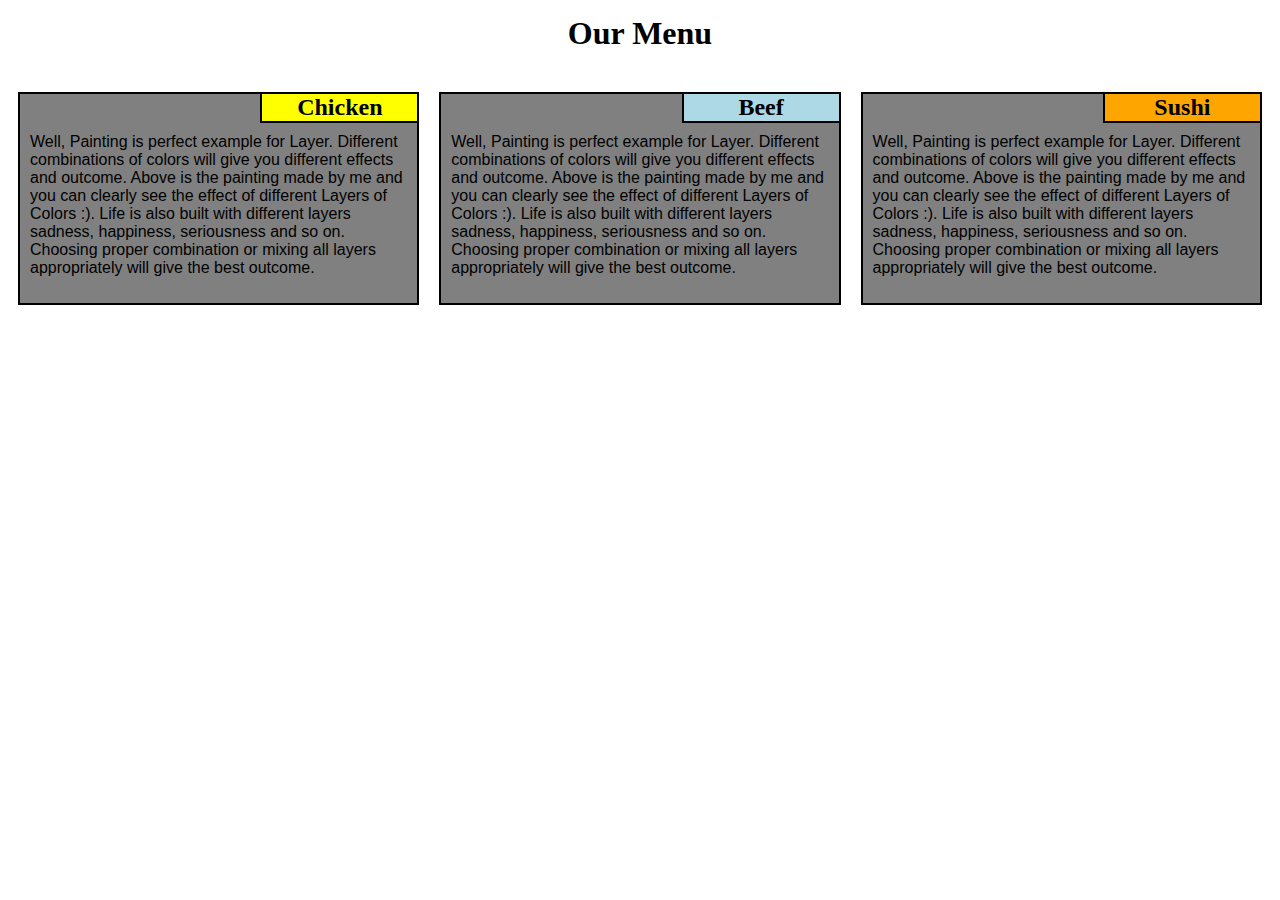
<file: assignment2_sol/index.html>
<!DOCTYPE html>
<html lang="en">

<head>
    <meta charset="utf-8">
    <meta http-equiv="X-UA-Compatible" content="IE=edge">
    <meta name="viewport" content="width=device-width, initial-scale=1">
    <title>Assignment Solution for Module 2</title>
    <link rel="stylesheet" type="text/css" href="css/assign2_sol.css">
    <link rel="stylesheet" media="(max-width: 767px)" href="css/small_screen.css" />
    <link rel="stylesheet" media="(min-width: 768px) and (max-width: 991px)" href="css/medium_screen.css" />
    <link rel="stylesheet" media="(min-width: 992px)" href="css/large_screen.css" />
</head>

<body>
    <h1 class="center"> Our Menu</h1>
    <div class="row">
        <div class="col-ld-4 col-md-6 col-sd-12">
            <section class="chicken">
                <h2>Chicken</h2>
                <p>Well, Painting is perfect example for Layer. Different combinations of colors will give you different effects and outcome. Above is the painting made by me and you can clearly see the effect of different Layers of Colors :). Life is also built with different layers sadness, happiness, seriousness and so on. Choosing proper combination or mixing all layers appropriately will give the best outcome.</p>
            </section>
        </div>
        <div class="col-ld-4 col-md-6 col-sd-12">
            <section class="beef">
                <h2>Beef</h2>
                <p>Well, Painting is perfect example for Layer. Different combinations of colors will give you different effects and outcome. Above is the painting made by me and you can clearly see the effect of different Layers of Colors :). Life is also built with different layers sadness, happiness, seriousness and so on. Choosing proper combination or mixing all layers appropriately will give the best outcome.</p>
            </section>
        </div>
        <div class="col-ld-4 col-md-12 col-sd-12">
            <section class="sushi">
                <h2>Sushi</h2>
                <p>Well, Painting is perfect example for Layer. Different combinations of colors will give you different effects and outcome. Above is the painting made by me and you can clearly see the effect of different Layers of Colors :). Life is also built with different layers sadness, happiness, seriousness and so on. Choosing proper combination or mixing all layers appropriately will give the best outcome.</p>
            </section>
        </div>
    </div>
</body>

</html>
</file>
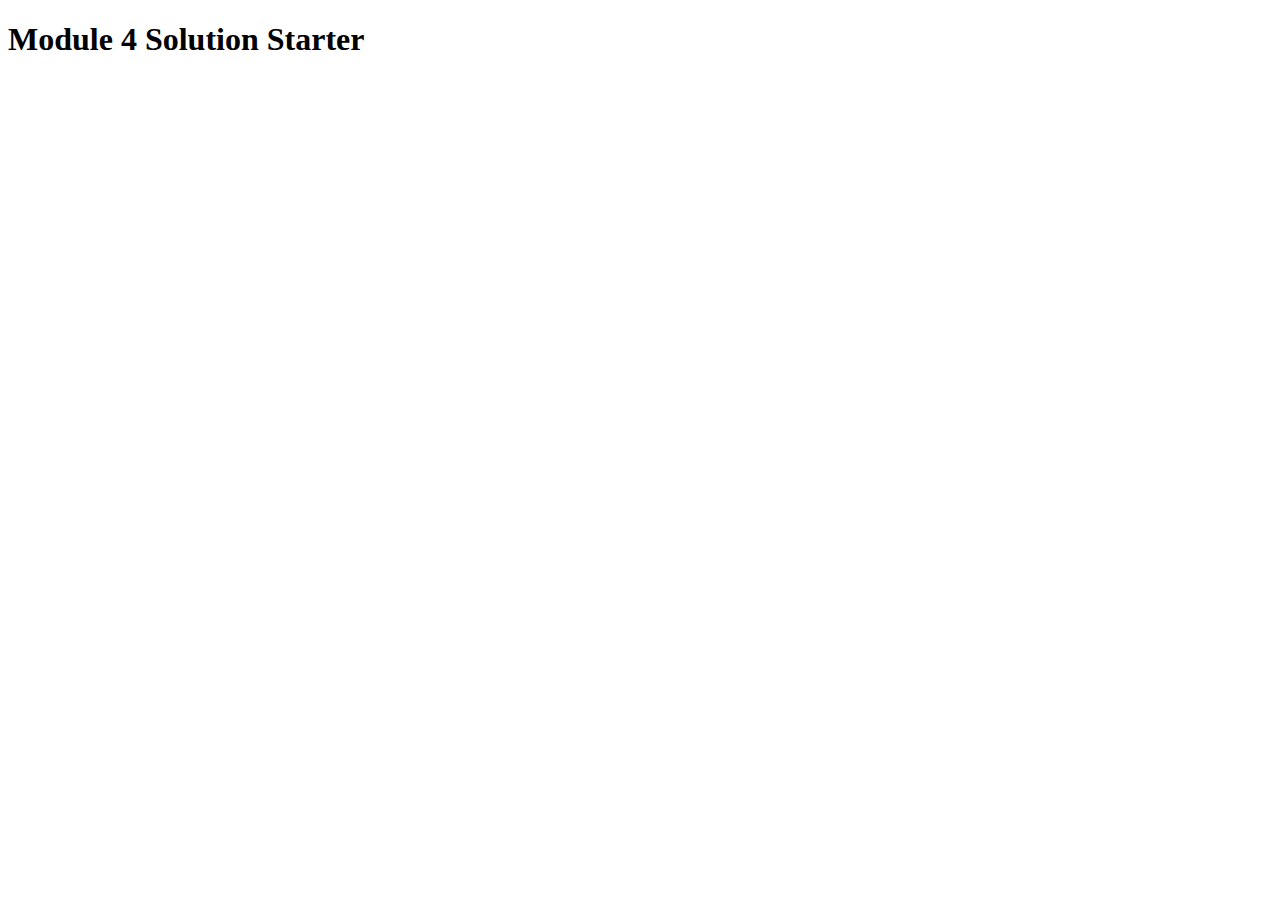
<file: assignment4_sol/index.html>
<!DOCTYPE html>
<html>
<head>
  <meta charset="utf-8">
  <title>Module 4 Solution Starter</title>
  <script>
    var names = []; // DO NOT REMOVE
  </script>
  <script src="SpeakHello.js"></script>
  <script src="SpeakGoodBye.js"></script>
  <script src="script.js"></script>
</head>
<body>
  <h1>Module 4 Solution Starter</h1>
</body>
</html>
</file>
<file: assignment2_sol/css/assign2_sol.css>
/********** Base styles **********/
* {
    box-sizing: border-box;
}

h1 {
    margin-bottom: 30px;
    margin-top: 15px;
    text-align: center;
}

/* Simple Responsive Framework. */
.row {
    width: 100%;
}

p {
    font-family: Arial, Helvetica, sans-serif;
    clear: both;
    text-align: left;
    padding: 10px;
}

section {
    margin: 10px;
    background-color: gray;
    border: 2px solid black;
}

h2 {
    margin: 0;
    padding: 0;
    text-align: center;
    font-weight: bold;
    width: 40%;
    border: 2px solid black;
    float: right;
    margin-right: -2px;
    margin-top: -2px;
}

section.chicken>h2 {

    background-color: yellow;
}

section.sushi>h2 {

    background-color: orange;
}

section.beef>h2 {

    background-color: #add8e6;
}
</file>
<file: assignment2_sol/css/small_screen.css>
/********** Small devices only **********/
@media (max-width: 767px) {

    .col-sd-1,
    .col-sd-2,
    .col-sd-3,
    .col-sd-4,
    .col-sd-5,
    .col-sd-6,
    .col-sd-7,
    .col-sd-8,
    .col-sd-9,
    .col-sd-10,
    .col-sd-11,
    .col-sd-12 {
        float: left;
    }

    .col-sd-1 {
        width: 8.33%;
    }

    .col-sd-2 {
        width: 16.66%;
    }

    .col-sd-3 {
        width: 25%;
    }

    .col-sd-4 {
        width: 33.33%;
    }

    .col-sd-5 {
        width: 41.66%;
    }

    .col-sd-6 {
        width: 50%;
    }

    .col-sd-7 {
        width: 58.33%;
    }

    .col-sd-8 {
        width: 66.66%;
    }

    .col-sd-9 {
        width: 74.99%;
    }

    .col-sd-10 {
        width: 83.33%;
    }

    .col-sd-11 {
        width: 91.66%;
    }

    .col-sd-12 {
        width: 100%;
    }
}
</file>
<file: assignment2_sol/css/medium_screen.css>
/********** Medium devices only **********/
@media (min-width: 768px) and (max-width: 991px) {

    .col-md-1,
    .col-md-2,
    .col-md-3,
    .col-md-4,
    .col-md-5,
    .col-md-6,
    .col-md-7,
    .col-md-8,
    .col-md-9,
    .col-md-10,
    .col-md-11,
    .col-md-12 {
        float: left;
    }

    .col-md-1 {
        width: 8.33%;
    }

    .col-md-2 {
        width: 16.66%;
    }

    .col-md-3 {
        width: 25%;
    }

    .col-md-4 {
        width: 33.33%;
    }

    .col-md-5 {
        width: 41.66%;
    }

    .col-md-6 {
        width: 50%;
    }

    .col-md-7 {
        width: 58.33%;
    }

    .col-md-8 {
        width: 66.66%;
    }

    .col-md-9 {
        width: 74.99%;
    }

    .col-md-10 {
        width: 83.33%;
    }

    .col-md-11 {
        width: 91.66%;
    }

    .col-md-12 {
        width: 100%;
    }
}
</file>
<file: assignment2_sol/css/large_screen.css>
/********** Large devices only **********/
@media (min-width: 992px) {

    .col-ld-1,
    .col-ld-2,
    .col-ld-3,
    .col-ld-4,
    .col-ld-5,
    .col-ld-6,
    .col-ld-7,
    .col-ld-8,
    .col-ld-9,
    .col-ld-10,
    .col-ld-11,
    .col-ld-12 {
        float: left;
    }

    .col-ld-1 {
        width: 8.33%;
    }

    .col-ld-2 {
        width: 16.66%;
    }

    .col-ld-3 {
        width: 25%;
    }

    .col-ld-4 {
        width: 33.33%;
    }

    .col-ld-5 {
        width: 41.66%;
    }

    .col-ld-6 {
        width: 50%;
    }

    .col-ld-7 {
        width: 58.33%;
    }

    .col-ld-8 {
        width: 66.66%;
    }

    .col-ld-9 {
        width: 74.99%;
    }

    .col-ld-10 {
        width: 83.33%;
    }

    .col-ld-11 {
        width: 91.66%;
    }

    .col-ld-12 {
        width: 100%;
    }
}
</file>
